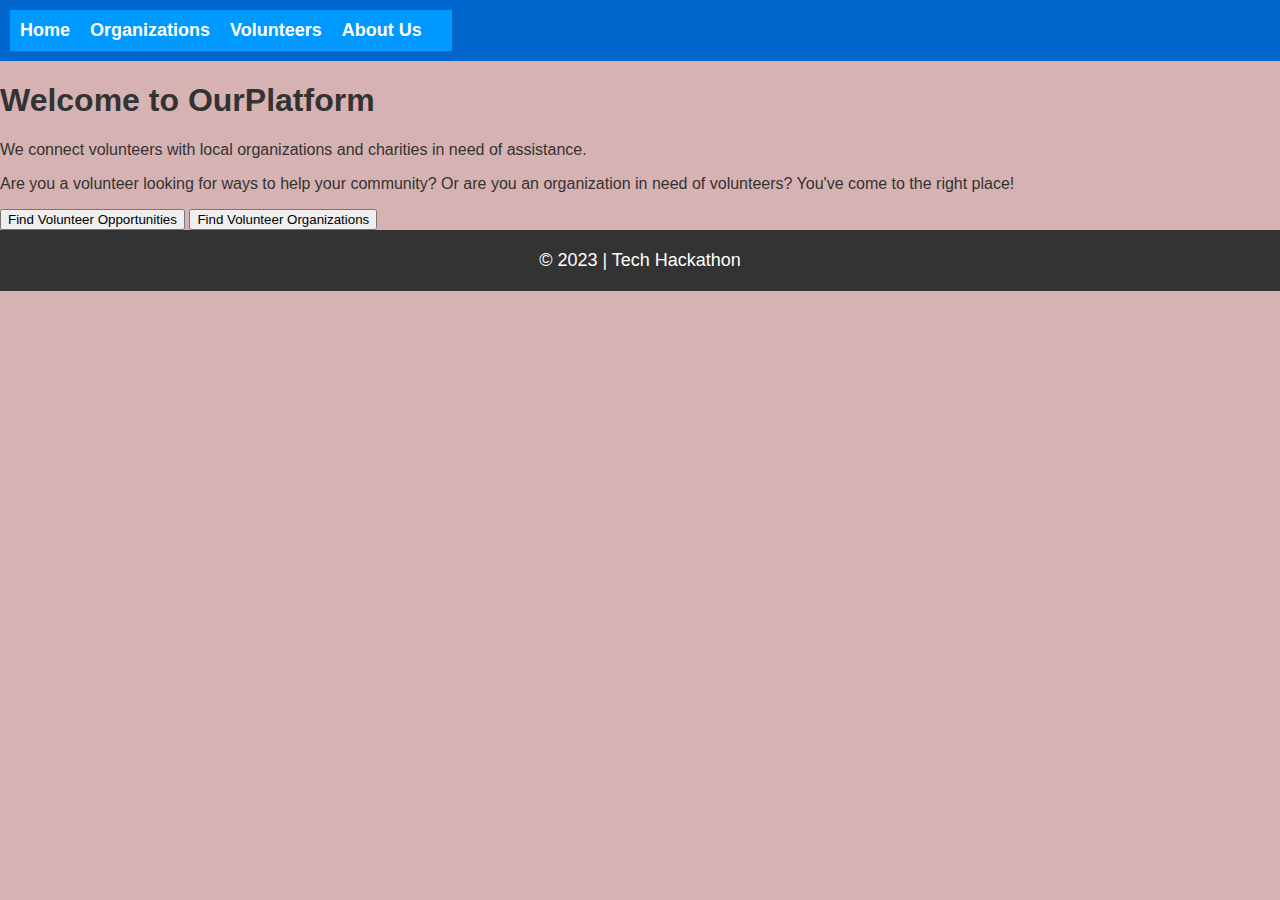
<file: index.html>
<!DOCTYPE html>
<html>
<head>
	<title>Home Page</title>
    <link rel="stylesheet" href="style1.css">
</head>
<body>
	<header>
		<nav>
			<ul>
				<li><a href="index.html">Home</a></li>
				<li><a href="organization.html">Organizations</a></li>
				<li><a href="volunteers.html">Volunteers</a></li>
				<li><a href="about.html">About Us</a></li>
			</ul>
		</nav>
	</header>

	<main>
		<h1>Welcome to OurPlatform</h1>
		<p>We connect volunteers with local organizations and charities in need of assistance.</p>
		<p>Are you a volunteer looking for ways to help your community? Or are you an organization in need of volunteers? You've come to the right place!</p>
		<a href="volunteers.html"><button>Find Volunteer Opportunities</button></a>
		<a href="organization.html"><button>Find Volunteer Organizations</button></a>
	</main>

	<footer>
		<p>&copy; 2023 | Tech Hackathon</p>
	</footer>
</body>
</html>
</file>
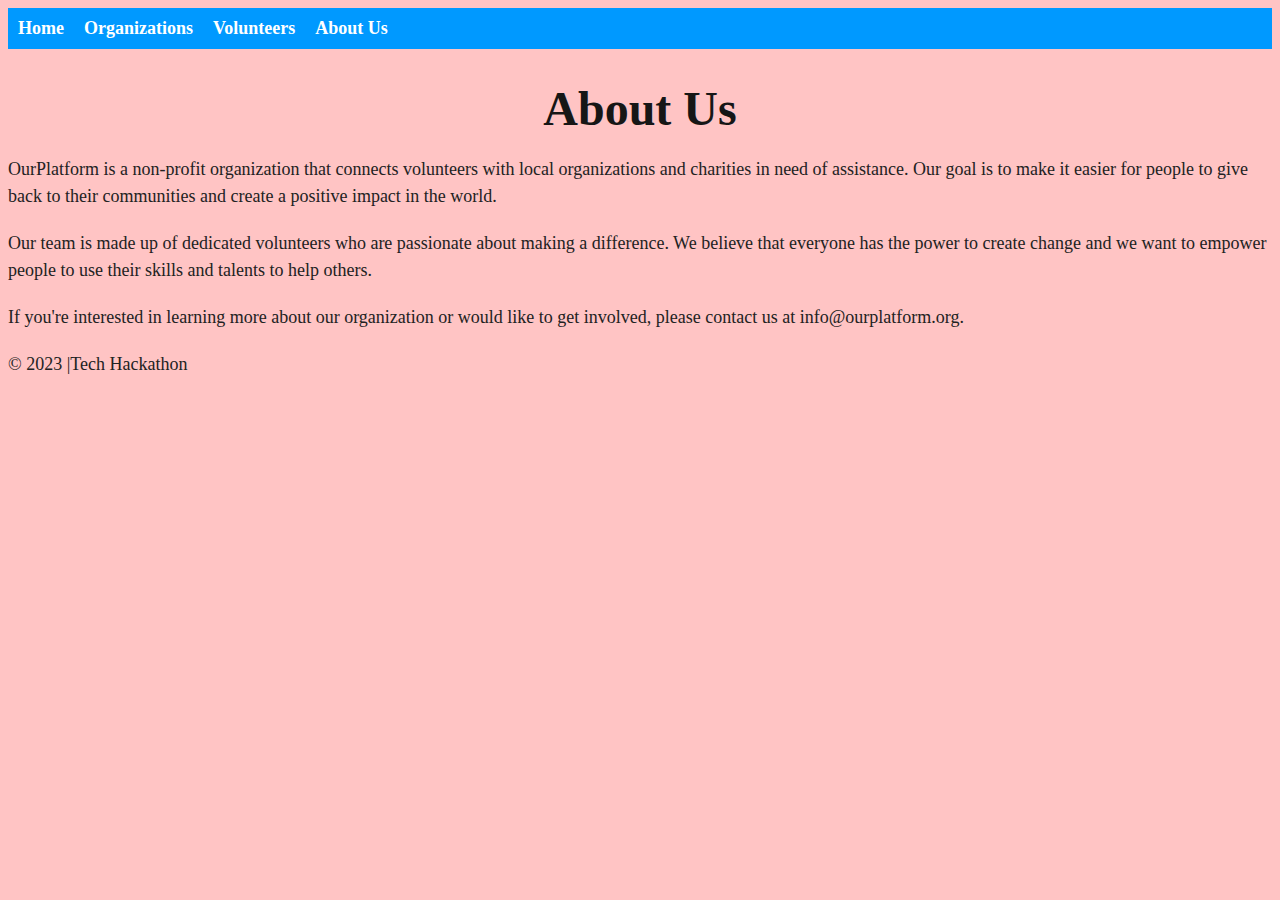
<file: about.html>
<!DOCTYPE html>
<html>
<head>
	<title>About Us | OurPlatform</title>
    <link rel="stylesheet" href="3.css">
</head>
<body>
	<header>
		<nav>
			<ul>
				<li><a href="index.html">Home</a></li>
				<li><a href="organization.html">Organizations</a></li>
				<li><a href="volunteers.html">Volunteers</a></li>
				<li><a href="about.html">About Us</a></li>
			</ul>
		</nav>
	</header>

	<main>
		<h1>About Us</h1>
		<p>OurPlatform is a non-profit organization that connects volunteers with local organizations and charities in need of assistance. Our goal is to make it easier for people to give back to their communities and create a positive impact in the world.</p>
		<p>Our team is made up of dedicated volunteers who are passionate about making a difference. We believe that everyone has the power to create change and we want to empower people to use their skills and talents to help others.</p>
		<p>If you're interested in learning more about our organization or would like to get involved, please contact us at info@ourplatform.org.</p>
	</main>

	<footer>
		<p>&copy; 2023 |Tech Hackathon</p>
	</footer>
</body>
</html>
</file>
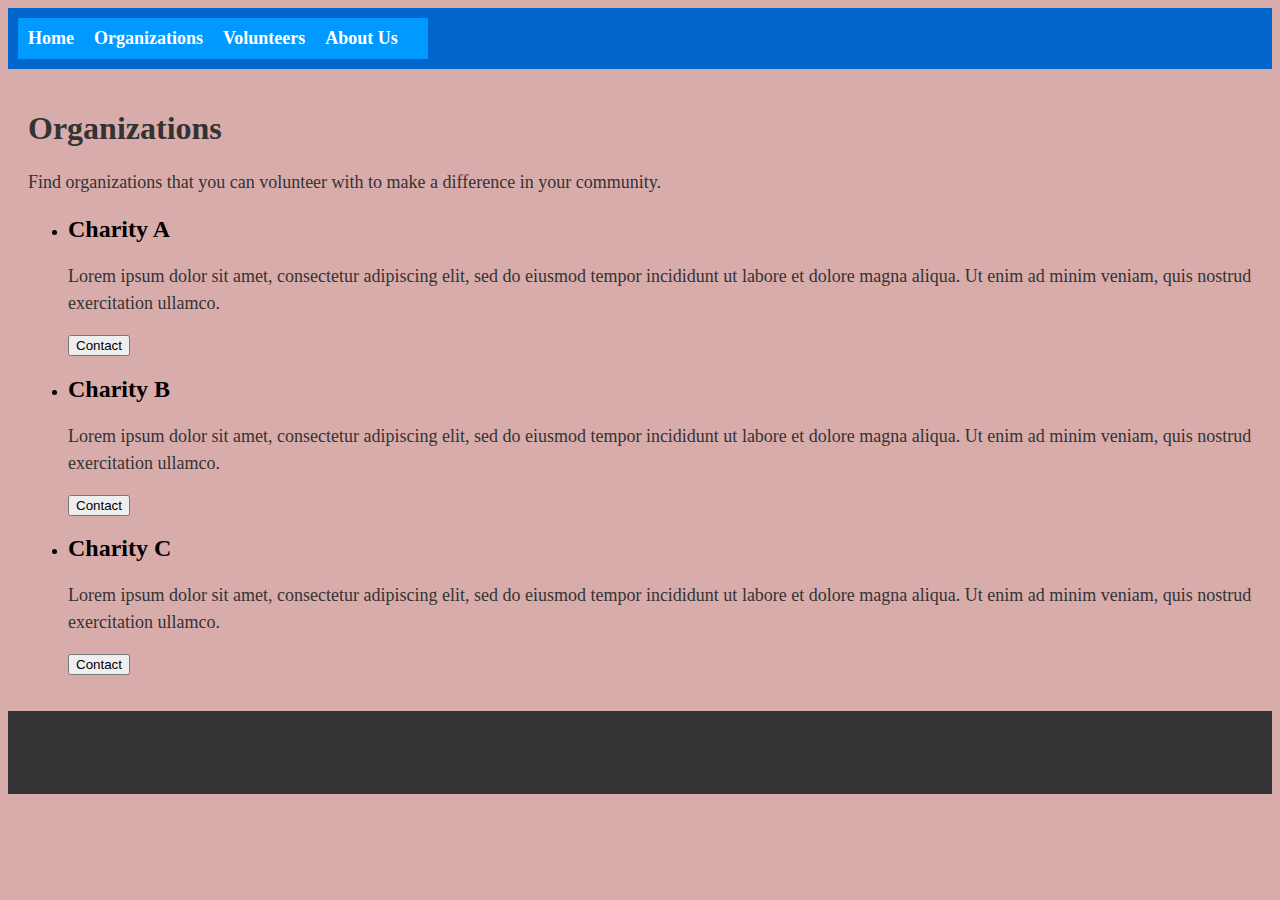
<file: organization.html>
<!DOCTYPE html>
<html>
<head>
	<title>Organizations | OurPlatform</title>
    <link rel="stylesheet" href="style2.css">
</head>
<body>
	<header>
		<nav>
			<ul>
				<li><a href="index.html">Home</a></li>
				<li><a href="organization.html">Organizations</a></li>
				<li><a href="volunteers.html">Volunteers</a></li>
				<li><a href="about.html">About Us</a></li>
			</ul>
		</nav>
	</header>

	<main>
		<h1>Organizations</h1>
		<p>Find organizations that you can volunteer with to make a difference in your community.</p>
		<ul>
			<li>
				<h2>Charity A</h2>
				<p>Lorem ipsum dolor sit amet, consectetur adipiscing elit, sed do eiusmod tempor incididunt ut labore et dolore magna aliqua. Ut enim ad minim veniam, quis nostrud exercitation ullamco.</p>
				<a href="#"><button>Contact</button></a>
			</li>
			<li>
				<h2>Charity B</h2>
				<p>Lorem ipsum dolor sit amet, consectetur adipiscing elit, sed do eiusmod tempor incididunt ut labore et dolore magna aliqua. Ut enim ad minim veniam, quis nostrud exercitation ullamco.</p>
				<a href="#"><button>Contact</button></a>
			</li>
			<li>
				<h2>Charity C</h2>
				<p>Lorem ipsum dolor sit amet, consectetur adipiscing elit, sed do eiusmod tempor incididunt ut labore et dolore magna aliqua. Ut enim ad minim veniam, quis nostrud exercitation ullamco.</p>
				<a href="#"><button>Contact</button></a>
			</li>
		</ul>
	</main>

	<footer>
		<p>&copy; 2023 | Tech Hackathon</p>
	</footer>
</body>
</html>
</file>
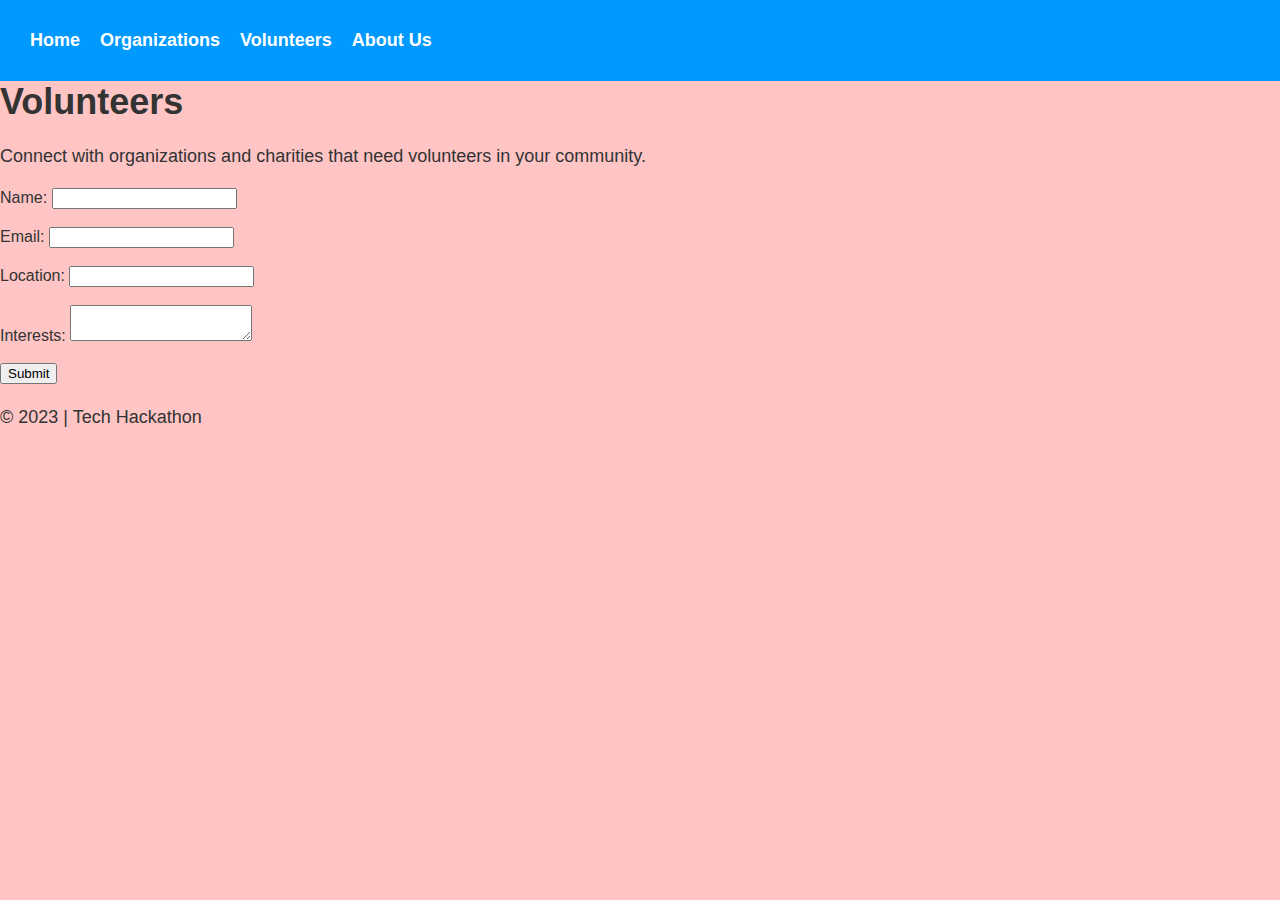
<file: volunteers.html>
<!DOCTYPE html>
<html>
<head>
	<title>Volunteers | OurPlatform</title>
    <link rel="stylesheet" href="style.css">
</head>
<body>
	<header>
		<nav>
			<ul>
				<li><a href="index.html">Home</a></li>
				<li><a href="organization.html">Organizations</a></li>
				<li><a href="volunteers.html">Volunteers</a></li>
				<li><a href="about.html">About Us</a></li>
			</ul>
		</nav>
	</header>

	<main>
		<h1>Volunteers</h1>
		<p>Connect with organizations and charities that need volunteers in your community.</p>
		<form>
			<label for="name">Name:</label>
			<input type="text" id="name" name="name"><br><br>

			<label for="email">Email:</label>
			<input type="email" id="email" name="email"><br><br>

			<label for="location">Location:</label>
			<input type="text" id="location" name="location"><br><br>

			<label for="interests">Interests:</label>
			<textarea id="interests" name="interests"></textarea><br><br>

			<button type="submit">Submit</button>
		</form>
	</main>

	<footer>
		<p>&copy; 2023 | Tech Hackathon</p>
	</footer>
</body>
</html>
</file>
<file: style1.css>
body {
    font-family: Arial, sans-serif;
    background-color: #d7b2b2;
    color: #333333;
    margin: 0;
  }
  
  header {
    background-color: #0066cc;
    color: white;
    padding: 10px;
    display: flex;
    justify-content: space-between;
    align-items: center;
  }
  
  .logo {
    font-size: 1.5rem;
    font-weight: bold;
    text-transform: uppercase;
  }
  
  nav {
    background-color: #0099ff;
    color: #fff;
    display: flex;
    justify-content: space-between;
    align-items: center;
    padding: 10px;
  }
  
  nav ul {
    display: flex;
    margin: 0;
    padding: 0;
    list-style: none;
  }
  
  nav li {
    margin-right: 20px;
  }
  
  nav a {
    color: #fff;
    text-decoration: none;
    font-size: 18px;
    font-weight: bold;
  }
  
  nav a:hover {
    color: #fff;
    background-color: #0066cc;
  }
  

  
  .hero {
    background-color: #ff4d4d;
    color: white;
    padding: 50px;
    display: flex;
    flex-direction: column;
    align-items: center;
  }
  
  .hero h1 {
    font-size: 3rem;
    margin-bottom: 20px;
    text-align: center;
  }
  
  .hero p {
    font-size: 1.2rem;
    margin-bottom: 40px;
    text-align: center;
  }
  
  .cta {
    background-color: #0e5e6b;
    color: white;
    padding: 20px;
    display: flex;
    flex-direction: column;
    align-items: center;
  }
  
  .cta h2 {
    font-size: 2rem;
    margin-bottom: 20px;
  }
  
  .cta p {
    font-size: 1.2rem;
    margin-bottom: 20px;
    text-align: center;
  }
  
  .cta button {
    background-color: #ff4d4d;
    color: white;
    border: none;
    padding: 10px 20px;
    font-size: 1.2rem;
    border-radius: 5px;
    cursor: pointer;
    transition: all 0.3s ease-in-out;
  }
  
  .cta button:hover {
    background-color: #f2f2f2;
    color: #0e5e6b;
  }

/* Styles for the footer section */
footer {
    background-color: #333333;
    padding: 20px;
    text-align: center;
  }
  
  footer p {
    margin: 0;
    font-size: 18px;
    color: #ffffff;
  }
</file>
<file: 3.css>
/* Set background color */
body {
    background-color: #ffc4c4;
  }

  nav {
    background-color: #0099ff;
    color: #fff;
    display: flex;
    justify-content: space-between;
    align-items: center;
    padding: 10px;
  }
  
  nav ul {
    display: flex;
    margin: 0;
    padding: 0;
    list-style: none;
  }
  
  nav li {
    margin-right: 20px;
  }
  
  nav a {
    color: #fff;
    text-decoration: none;
    font-size: 18px;
    font-weight: bold;
  }
  
  nav a:hover {
    color: #fff;
    background-color: #0066cc;
  }
  
  
  /* Center content on the page */
  .container {
    max-width: 800px;
    margin: 0 auto;
    padding: 20px;
  }
  
  /* Style the headings */
  h1 {
    font-size: 48px;
    font-weight: bold;
    color: #161616;
    margin-bottom: 20px;
    text-align: center;
  }
  
  h2 {
    font-size: 36px;
    font-weight: bold;
    color: #1f1f1f;
    margin-bottom: 20px;
  }
  
  /* Style the paragraphs */
  p {
    font-size: 18px;
    line-height: 1.5;
    color: #222222;
    margin-bottom: 20px;
  }
  
  /* Style the image */
  img {
    display: block;
    max-width: 100%;
    height: auto;
    margin: 0 auto;
    margin-bottom: 20px;
  }
  
  /* Style the button */
  .btn {
    display: inline-block;
    padding: 10px 20px;
    font-size: 20px;
    font-weight: bold;
    text-transform: uppercase;
    color: #fff;
    background-color: #00bcd4;
    border: none;
    border-radius: 5px;
    cursor: pointer;
    transition: background-color 0.3s ease;
  }
  
  .btn:hover {
    background-color: #0097a7;
  }
</file>
<file: style2.css>
/* Body and background */
body {
    background-color: #d9acac;
  }
  
  /* Header */
  header {
    background-color:  #0066cc;
    color: #fff;
    padding: 10px;
    display: flex;
    justify-content: space-between;
    align-items: center;
  }
  
  /* Navigation menu */
  nav {
    background-color: #0099ff;
    color: #fff;
    display: flex;
    justify-content: space-between;
    align-items: center;
    padding: 10px;
  }
  
  nav ul {
    display: flex;
    margin: 0;
    padding: 0;
    list-style: none;
  }
  
  nav li {
    margin-right: 20px;
  }
  
  nav a {
    color: #fff;
    text-decoration: none;
    font-size: 18px;
    font-weight: bold;
  }
  
  nav a:hover {
    color: #fff;
    background-color: #0066cc;
  }
  
  
  
  /* Main content */
  main {
    padding: 20px;
  }
  
  h1 {
    font-size: 32px;
    color: #333;
  }
  
  p {
    font-size: 18px;
    line-height: 1.5;
    color: #333;
  }
  
  /* Footer */
  footer {
    background-color: #333;
    color: #fff;
    padding: 10px;
    text-align: center;
  }
</file>
<file: style.css>
body {
    font-family: Arial, sans-serif;
    margin: 0;
    padding: 0;
    background-color: #ffc5c5;
    color: #333;
  }
  
  header {
    background-color: #0099ff;
    color: #fff;
    padding: 20px;
    text-align: center;
  }
  
  h1 {
    margin: 0;
    font-size: 36px;
  }
  
  nav {
    background-color: #0099ff;
    color: #fff;
    display: flex;
    justify-content: space-between;
    align-items: center;
    padding: 10px;
  }
  
  nav ul {
    display: flex;
    margin: 0;
    padding: 0;
    list-style: none;
  }
  
  nav li {
    margin-right: 20px;
  }
  
  nav a {
    color: #fff;
    text-decoration: none;
    font-size: 18px;
    font-weight: bold;
  }
  
  nav a:hover {
    color: #fff;
    background-color: #0066cc;
  }
  
  .container {
    max-width: 960px;
    margin: 0 auto;
    padding: 20px;
  }
  
  h2 {
    font-size: 28px;
    margin-top: 40px;
  }
  
  p {
    font-size: 18px;
    line-height: 1.5;
    margin-top: 20px;
  }
  
  .button {
    background-color: #0099ff;
    color: #fff;
    padding: 10px 20px;
    border: none;
    border-radius: 4px;
    text-decoration: none;
    font-size: 18px;
    margin-top: 20px;
    display: inline-block;
  }
  
  .button:hover {
    background-color: #0066cc;
  }
  
  .volunteer {
    display: flex;
    margin-top: 40px;
    padding: 20px;
    background-color: #fff;
    border: 1px solid #ddd;
    box-shadow: 0px 2px 4px rgba(0, 0, 0, 0.1);
    border-radius: 4px;
  }
  
  .volunteer img {
    width: 200px;
    height: 200px;
    object-fit: cover;
    margin-right: 20px;
    border-radius: 50%;
    border: 1px solid #ddd;
  }
  
  .volunteer-info {
    flex: 1;
  }
  
  .volunteer h3 {
    font-size: 24px;
    margin-top: 0;
  }
  
  .volunteer p {
    margin-top: 10px;
    font-size: 18px;
    line-height: 1.5;
  }
  
  .volunteer .button {
    margin-top: 20px;
    display: block;
    width: 100%;
  }
</file>
